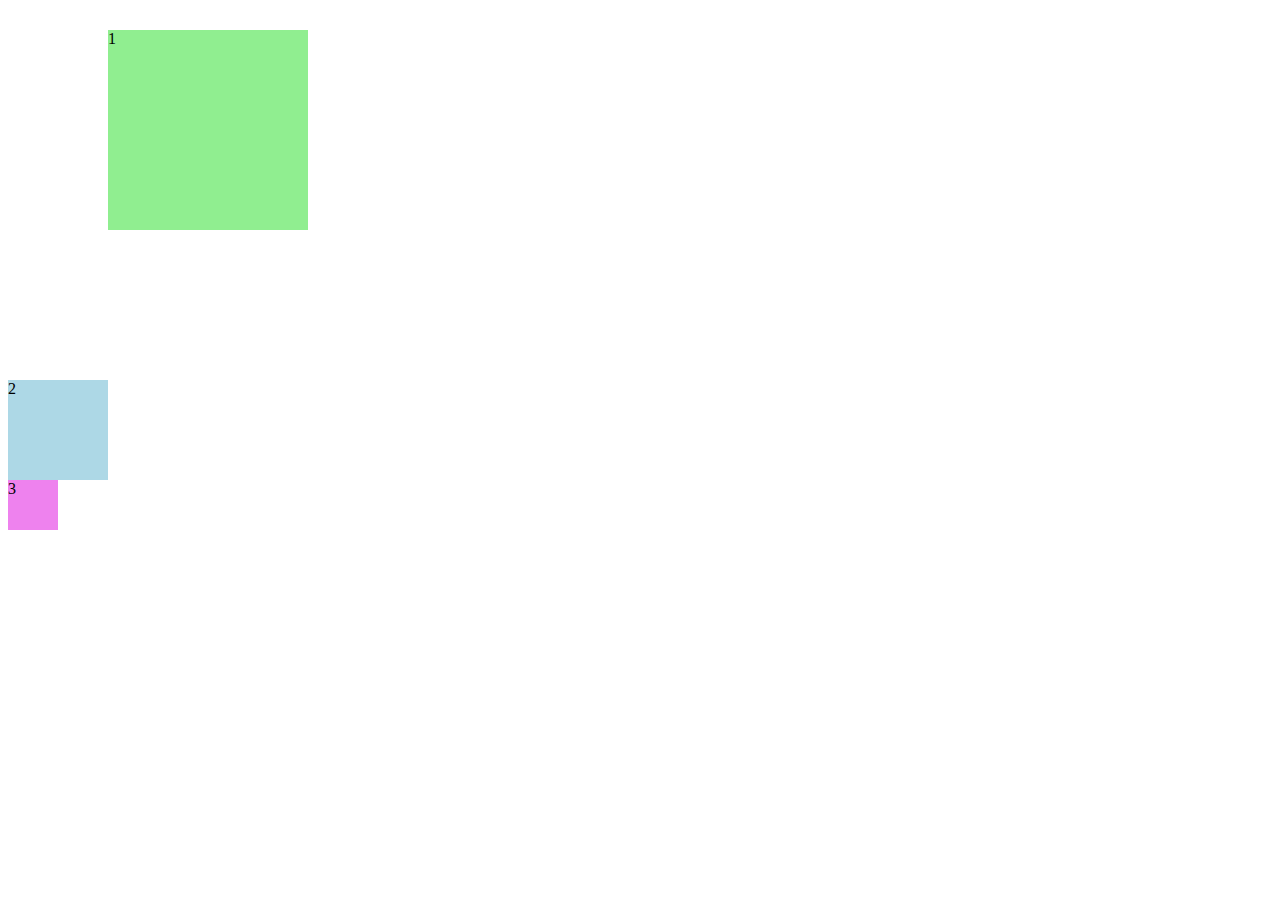
<file: dasarWeb/index.html>
<!DOCTYPE html>
<html>
    <head>
        <title>Latihan Margin</title>
        <link rel="stylesheet" type="text/css" href="style1.css">
    </head>
    <body>
        <div class="satu">1</div>
        <div class="dua">2</div>
        <div class="tiga">3</div>
    </body>
</html>
</file>
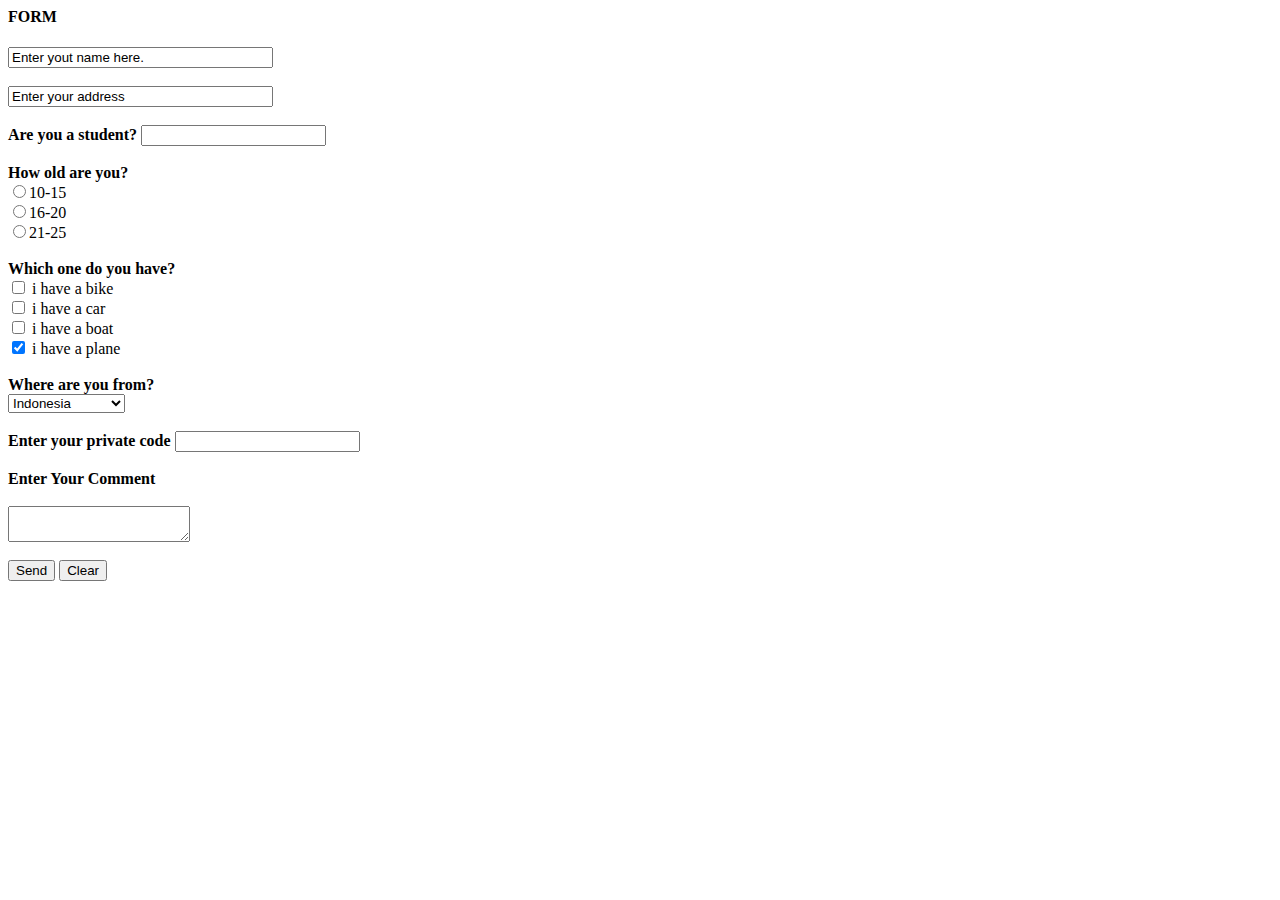
<file: dasarWeb/buatForm.html>
<html>
    <head>
        <title>Membuat Form</title>
    </head>

    <body>
        <form method="get" action="gambar.html">
            <h4>FORM</h4>
            <input type="text" name="var1" SIZE="30" VALUE="Enter yout name here.">
            <br><br>
            <input type="text" name="var1" size="30" value="Enter your address">
            <br><br>
            <B>Are you a student?</B>
            <input typr="checkbox" name="var3">
            <br><br>
            <B>How old are you?</B>
            <br>
                <input type="radio" name="var4" value="r1">10-15 <br>
                <input type="radio" name="var4" value="r1">16-20 <br>
                <input type="radio" name="var4" value="r1">21-25 <br><br>
            <b>
                Which one do you have?
            </b><br>
                <input type="checkbox" name="vehicle1" value="Bike">  i have a bike<br>
                <input type="checkbox" name="vehicle2" value="Car">  i have a car<br>
                <input type="checkbox" name="vehicle3" value="Boat">  i have a boat<br>
                <input type="checkbox" name="vehicle4" value="plane" checked> i have a plane<br><br>
            <b>
                Where are you from?
            </b>
            <br>
            <select name="var6" size="1">
                <option value="BG">Bulgaria
                <option value="UK">United Kingdom
                <option value="USA"> USA
                <option value="IDN" selected> Indonesia
            </select>
            <br><br>
            <b>
                Enter your private code
            </b>
            <input type="password" name="var1"><br><br>
            <b>
                Enter Your Comment
            </b>
            <br><br>
            <textarea>
                
            </textarea><br><br>

            <input type="submit" name="var5" value="Send">
            <input type="reset" name="var6" value="Clear">
        </form>
    </body>
</html>
</file>
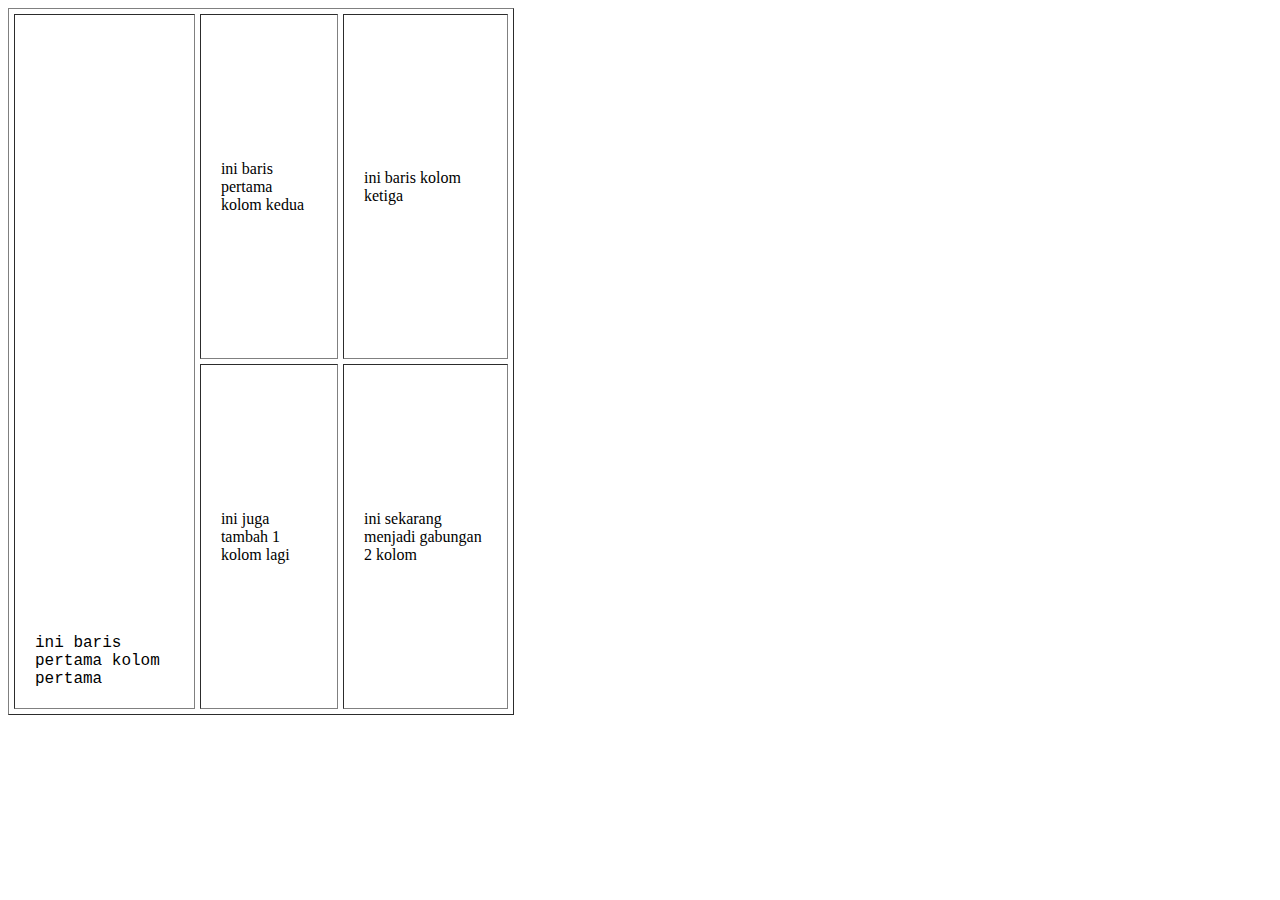
<file: dasarWeb/buatTabel.html>
<html>
    <head>
        <title>
            Membuat Tabel
        </title>
    </head>
    <body>
        <table border="1" height="80%" width="40%" cellpadding="20" cellspacing="5">
            <tr>
                <td rowspan="2" align="ridght" valign="bottom">
                    <font face=courier>ini baris pertama kolom pertama</font></td>
                <td>ini baris pertama kolom kedua</td>
                <td>ini baris kolom ketiga</td>
            </tr>
            <tr>
                <td>ini juga tambah 1 kolom lagi</td>
                <td colspan="2">ini sekarang menjadi gabungan 2 kolom</td>
            </tr>
        </table>
    </body>
</html>
</file>
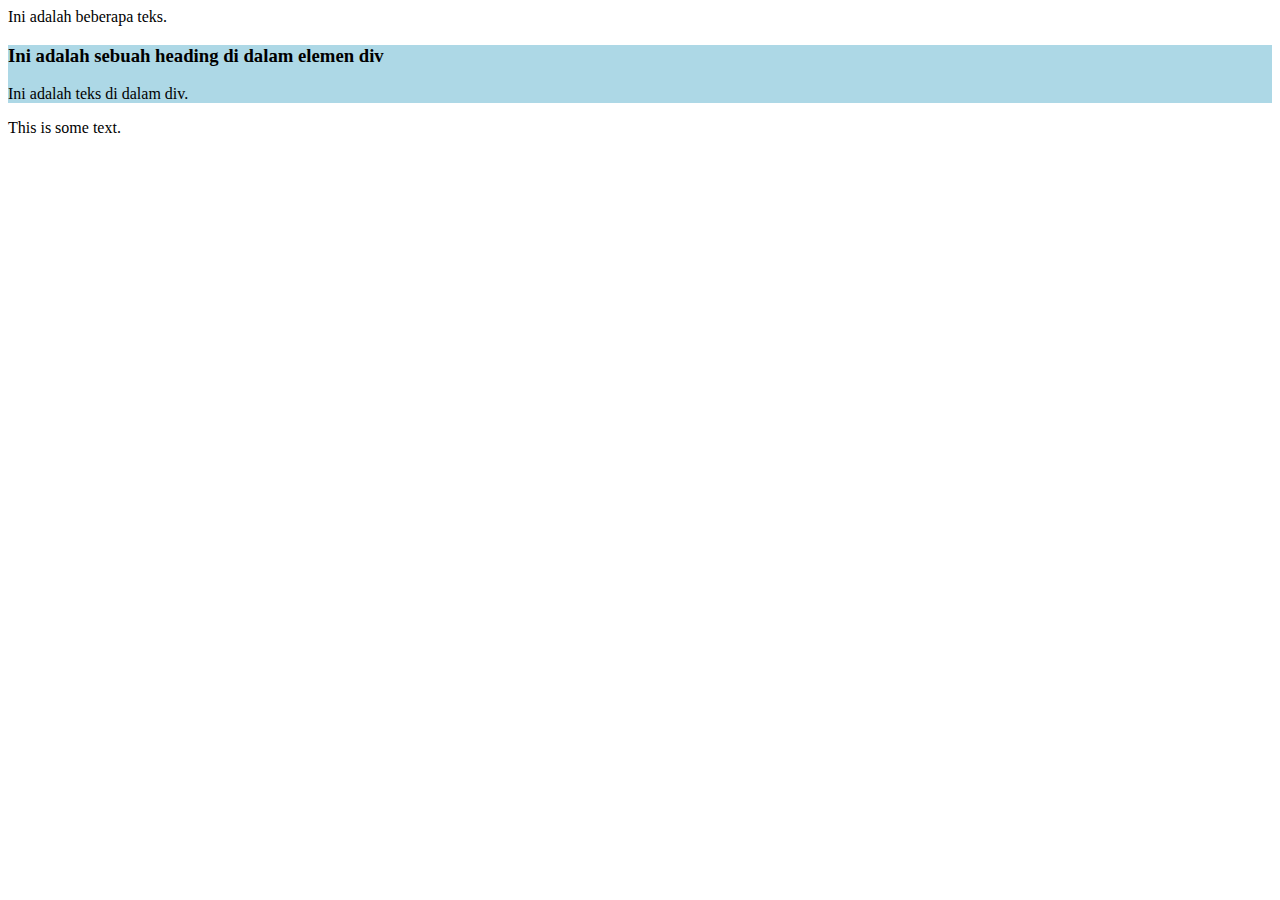
<file: dasarWeb/div.html>
<html>
    <body>
        <p>Ini adalah beberapa teks.</p>

        <div style="background-color:lightblue">
            <h3>Ini adalah sebuah heading di dalam elemen div</h3>
            <p>Ini adalah teks di dalam div.</p>
        </div>

        <p>This is some text.</p>
    </body>
</html>
</file>
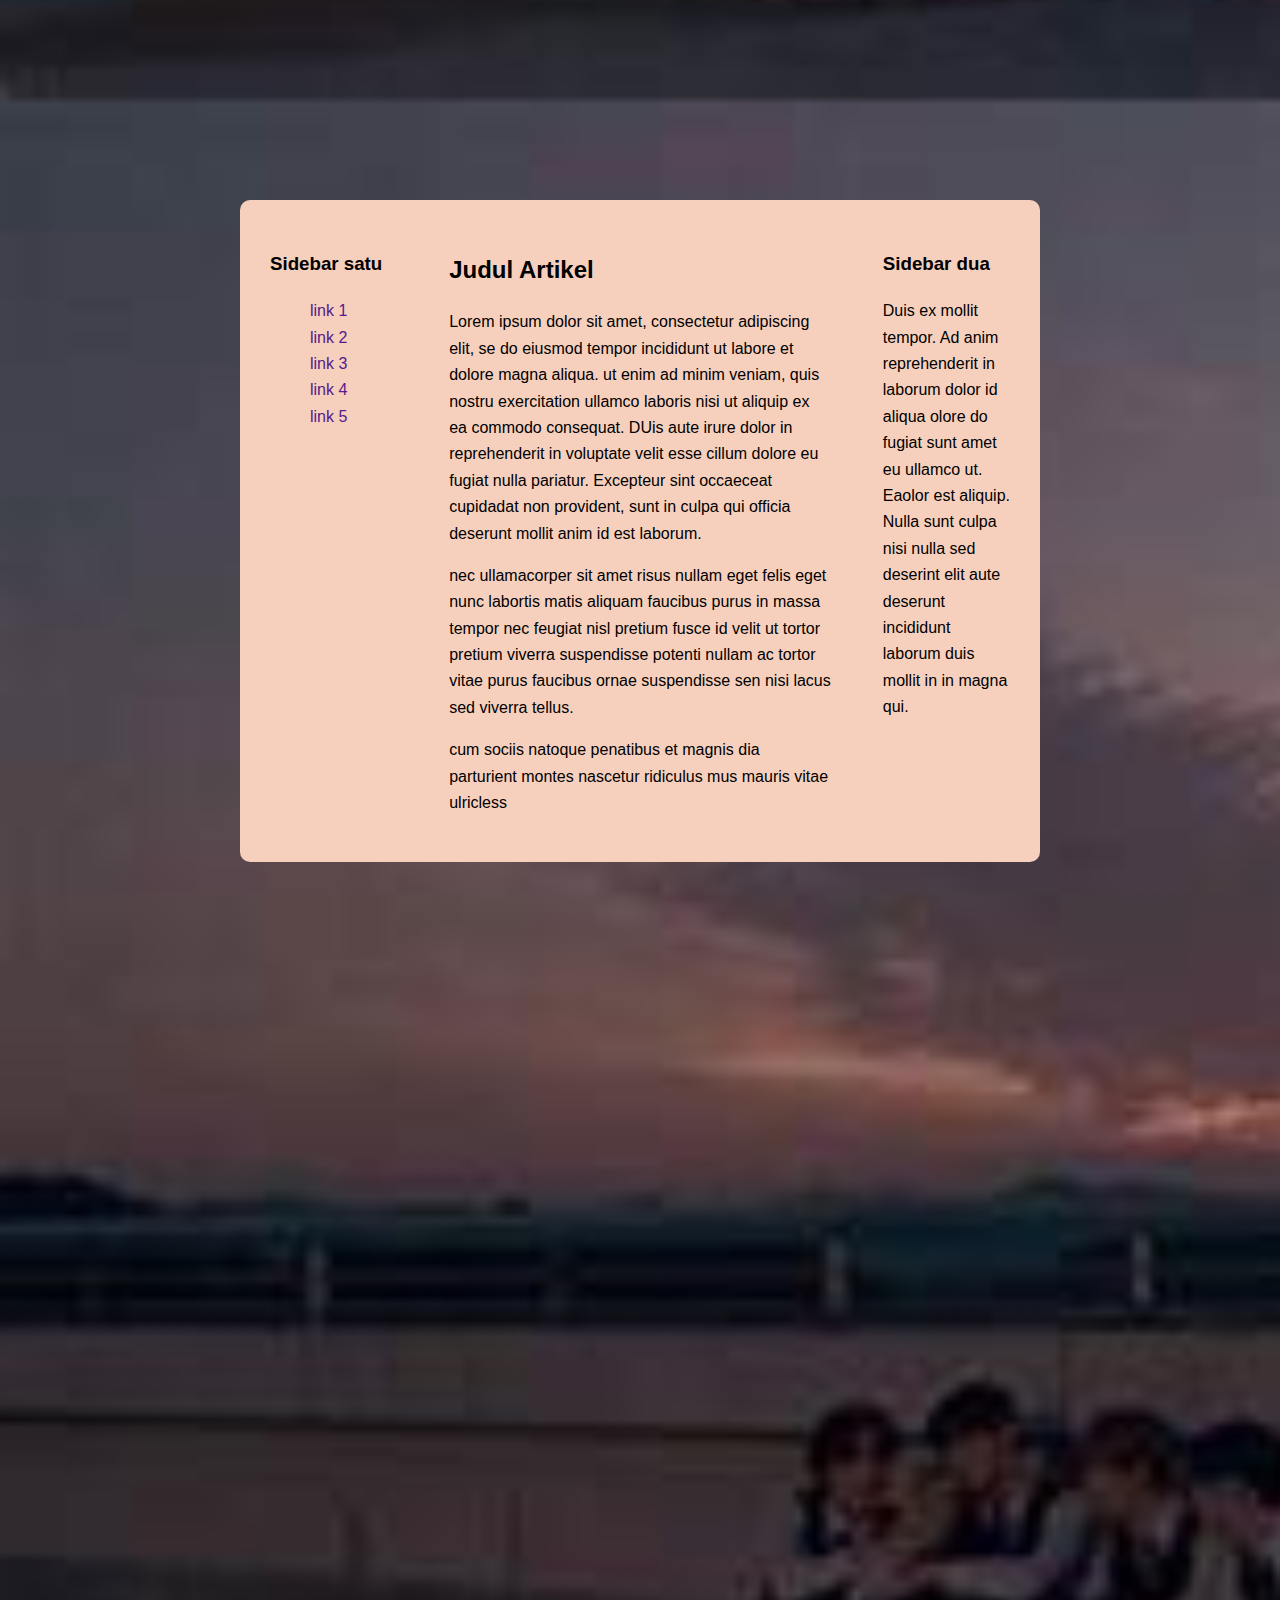
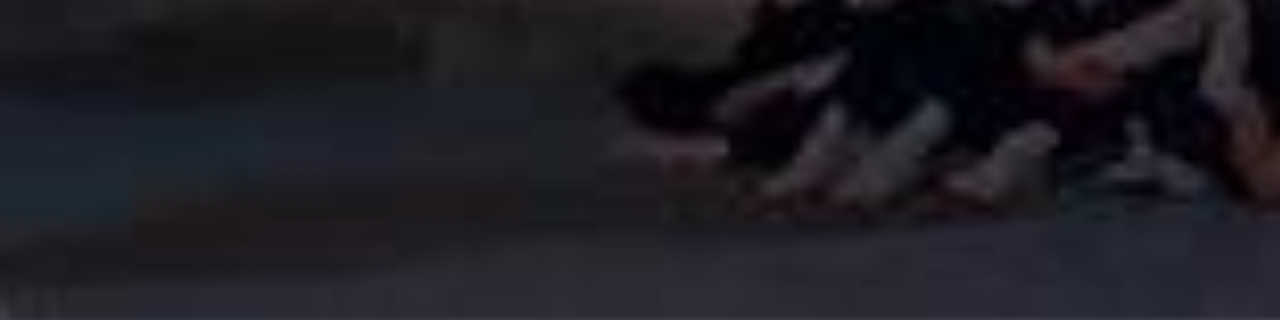
<file: dasarWeb/flexbox.html>
<!DOCTYPE html>
<html>
    <head>
        <title>Latihan Flexbox</title>
        <link rel="stylesheet" href="styleFlex.css">
    </head>
    <body class="background-image">
        <!--Latihan 1 - Kolom-->
        <div class="container-satu">
            <div class="kolom-utama">
                <h2>Judul Artikel</h2>
                <p>Lorem ipsum dolor sit amet, consectetur adipiscing elit, se do eiusmod tempor incididunt ut labore et dolore magna aliqua. 
                    ut enim ad minim veniam, quis nostru exercitation ullamco laboris nisi ut aliquip ex ea commodo consequat. 
                    DUis aute irure dolor in reprehenderit in voluptate velit esse cillum dolore eu fugiat nulla pariatur. 
                    Excepteur sint occaeceat cupidadat non provident, sunt in culpa qui officia deserunt mollit anim id est laborum.
                </p>
                <p>nec ullamacorper sit amet risus nullam eget felis eget nunc labortis matis aliquam faucibus purus in massa tempor nec
                    feugiat nisl pretium fusce id velit ut tortor pretium viverra suspendisse potenti nullam ac tortor vitae purus faucibus ornae
                    suspendisse sen nisi lacus sed viverra tellus.
                </p>
                <p>cum sociis natoque penatibus et magnis dia parturient montes nascetur ridiculus mus mauris vitae ulricless</p>
            </div>
            
            <div class="sidebar-satu">
                <h3>Sidebar satu</h3>
                <ul>
                    <li><a href="">link 1</a></li>
                    <li><a href="">link 2</a></li>
                    <li><a href="">link 3</a></li>
                    <li><a href="">link 4</a></li>
                    <li><a href="">link 5</a></li>
                </ul>
            </div>

            <div class="sidebar-dua">
                <h3>Sidebar dua</h3>
                <p>
                    Duis ex mollit tempor. Ad anim reprehenderit in laborum dolor id aliqua olore do fugiat sunt amet eu ullamco ut. 
                    Eaolor est aliquip. 
                    Nulla sunt culpa nisi nulla sed deserint elit aute deserunt incididunt laborum duis mollit in in magna qui.
                </p>
            </div>
        </div>
    </body>
</html>
</file>
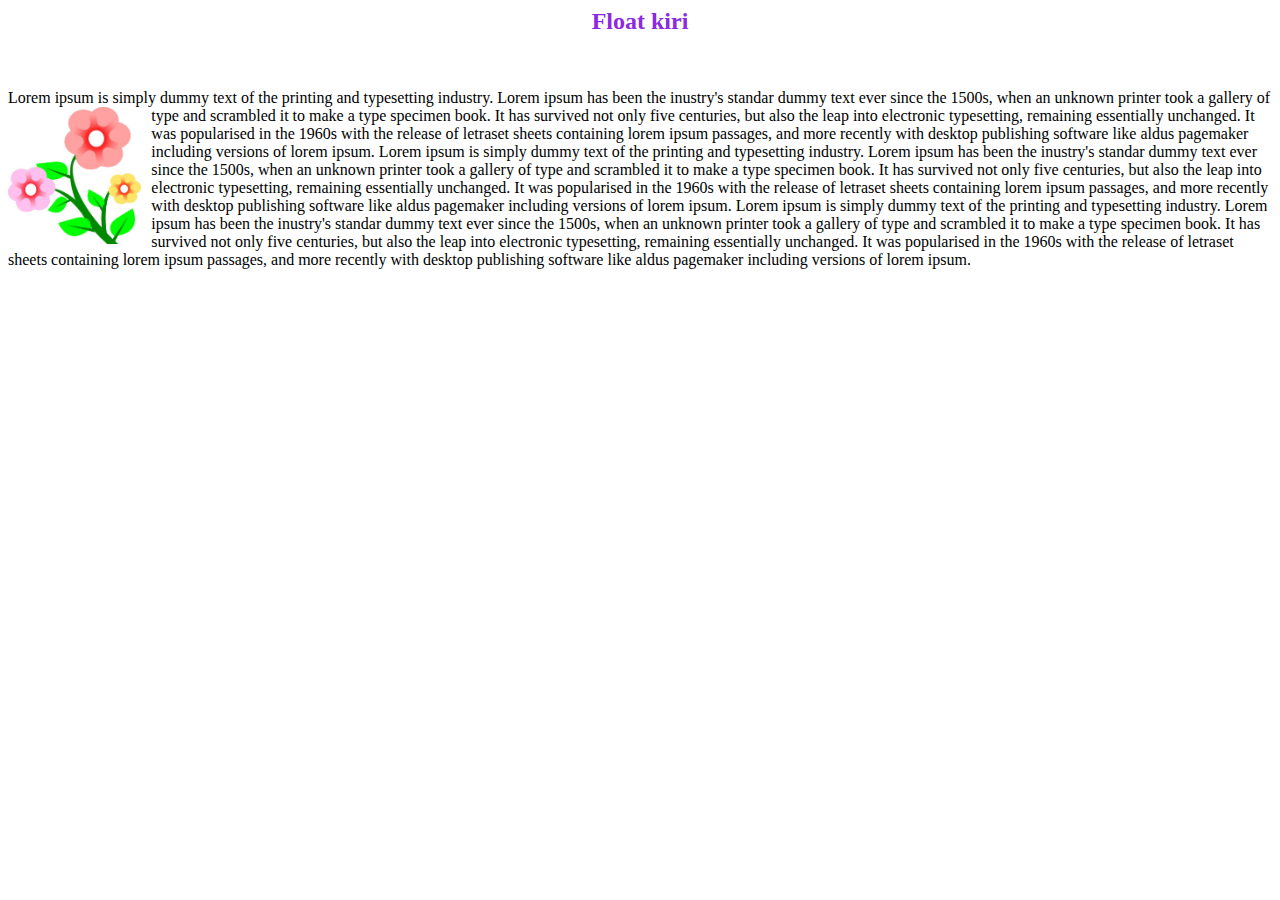
<file: dasarWeb/floatCSS.html>
<html>
    <head>
        <title>Menggunakan Float</title>
        <link rel="stylesheet" type="text/css" href="styleFloat.css">
    </head>
    <body>
        <h2>Float kiri</h2><br>
        <div class="float1">
            <p>
                Lorem ipsum is simply dummy text of the printing and typesetting industry.
                Lorem ipsum has been the inustry's standar dummy text ever since the 1500s,
                when an unknown printer took a gallery of type and scrambled it to make a type specimen book.
                <img class="gambar" src="img/bunga1.jpg">
                It has survived not only five centuries, but also the leap into electronic typesetting,
                remaining essentially unchanged. It was popularised in the 1960s with the release of letraset
                sheets containing lorem ipsum passages, and more recently with desktop publishing software
                like aldus pagemaker including versions of lorem ipsum.
                Lorem ipsum is simply dummy text of the printing and typesetting industry.
                Lorem ipsum has been the inustry's standar dummy text ever since the 1500s,
                when an unknown printer took a gallery of type and scrambled it to make a type specimen book.
                It has survived not only five centuries, but also the leap into electronic typesetting,
                remaining essentially unchanged. It was popularised in the 1960s with the release of letraset
                sheets containing lorem ipsum passages, and more recently with desktop publishing software
                like aldus pagemaker including versions of lorem ipsum.
                Lorem ipsum is simply dummy text of the printing and typesetting industry.
                Lorem ipsum has been the inustry's standar dummy text ever since the 1500s,
                when an unknown printer took a gallery of type and scrambled it to make a type specimen book.
                It has survived not only five centuries, but also the leap into electronic typesetting,
                remaining essentially unchanged. It was popularised in the 1960s with the release of letraset
                sheets containing lorem ipsum passages, and more recently with desktop publishing software
                like aldus pagemaker including versions of lorem ipsum.
            </p>
        </div>
    </body>
</html>
</file>
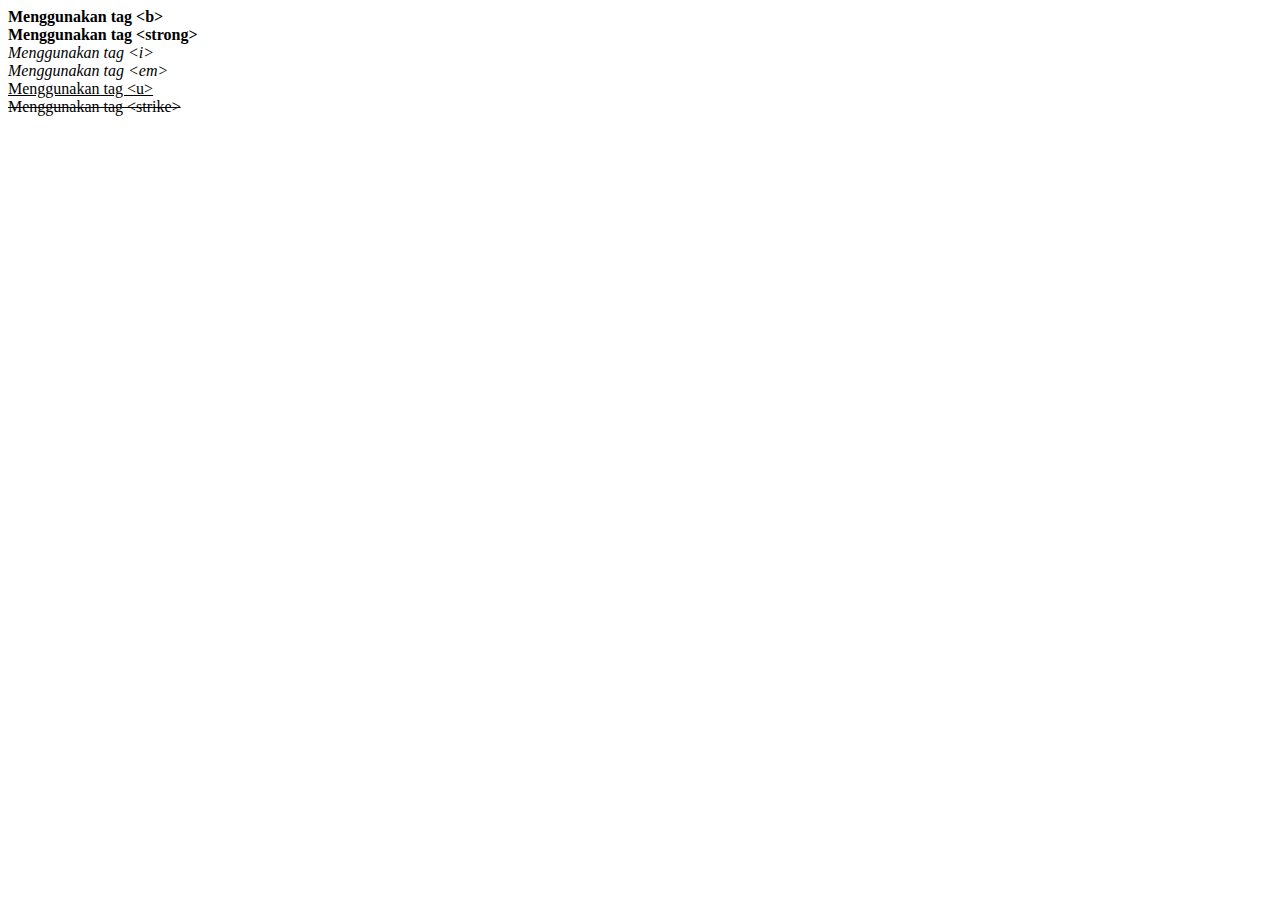
<file: dasarWeb/font.html>
<html>
    <head>
        <title>Pengaturan Font</title>
    </head>
    <body>
        <b>Menggunakan tag &lt;b&gt;</b><br>
        <strong>Menggunakan tag &lt;strong&gt;</strong><br>
        <i>Menggunakan tag &lt;i&gt;</i><br>
        <em>Menggunakan tag &lt;em&gt;</em><br>
        <u>Menggunakan tag &lt;u&gt;</u><br>
        <strike>Menggunakan tag &lt;strike&gt;</strike><br>
    </body>
</html>
</file>
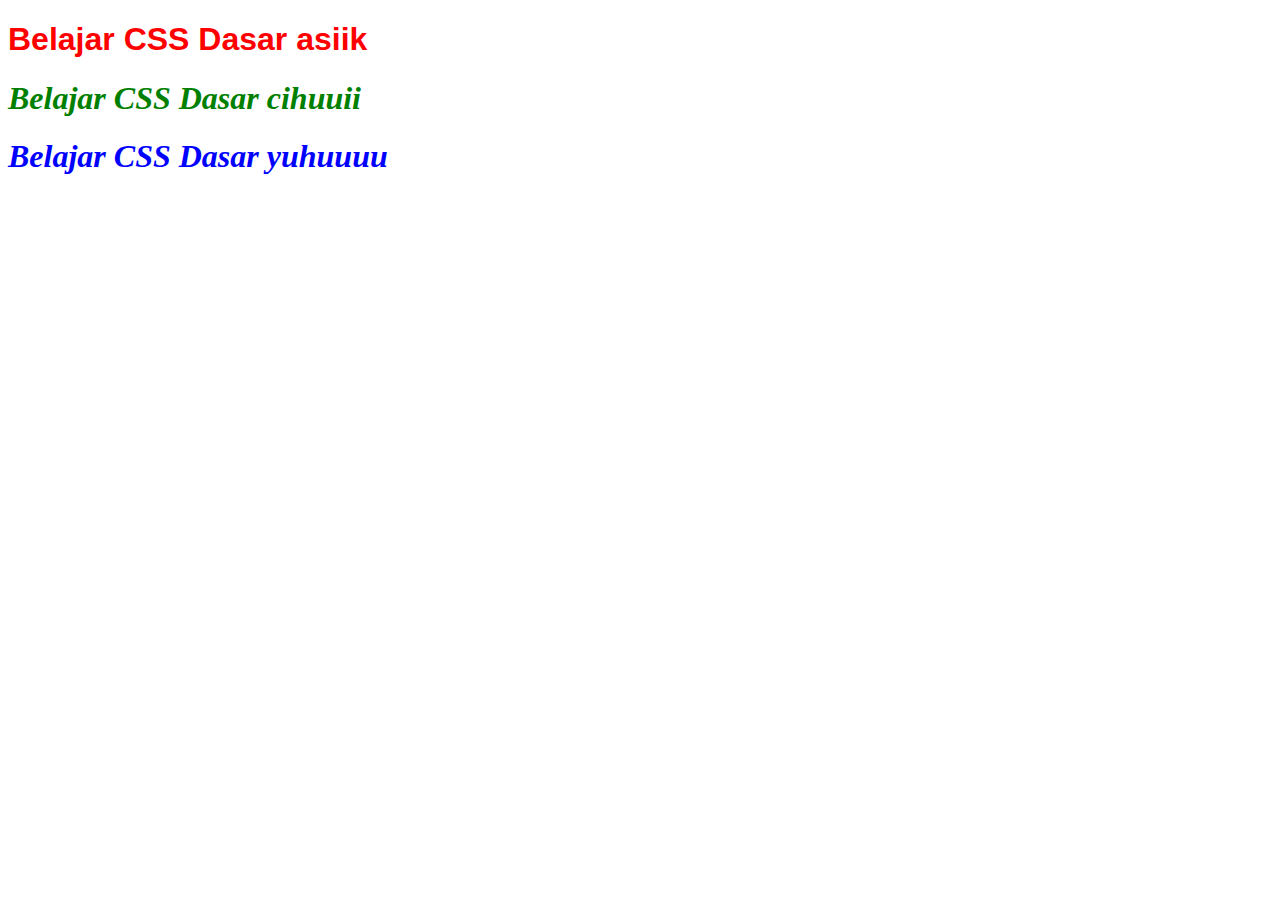
<file: dasarWeb/fontCSS.html>
<!DOCTYPE html>
<html>

    <head>
        <title>Font CSS</title>
        <link rel="stylesheet" type="text/css" href="styleFont.css">
    </head>

    <body>
        <h1 class="tulisan_satu">Belajar CSS Dasar asiik</h1>
        <h1 class="tulisan_dua">Belajar CSS Dasar cihuuii</h1>
        <h1 class="tulisan_tiga">Belajar CSS Dasar yuhuuuu</h1>
    </body>
</html>
</file>
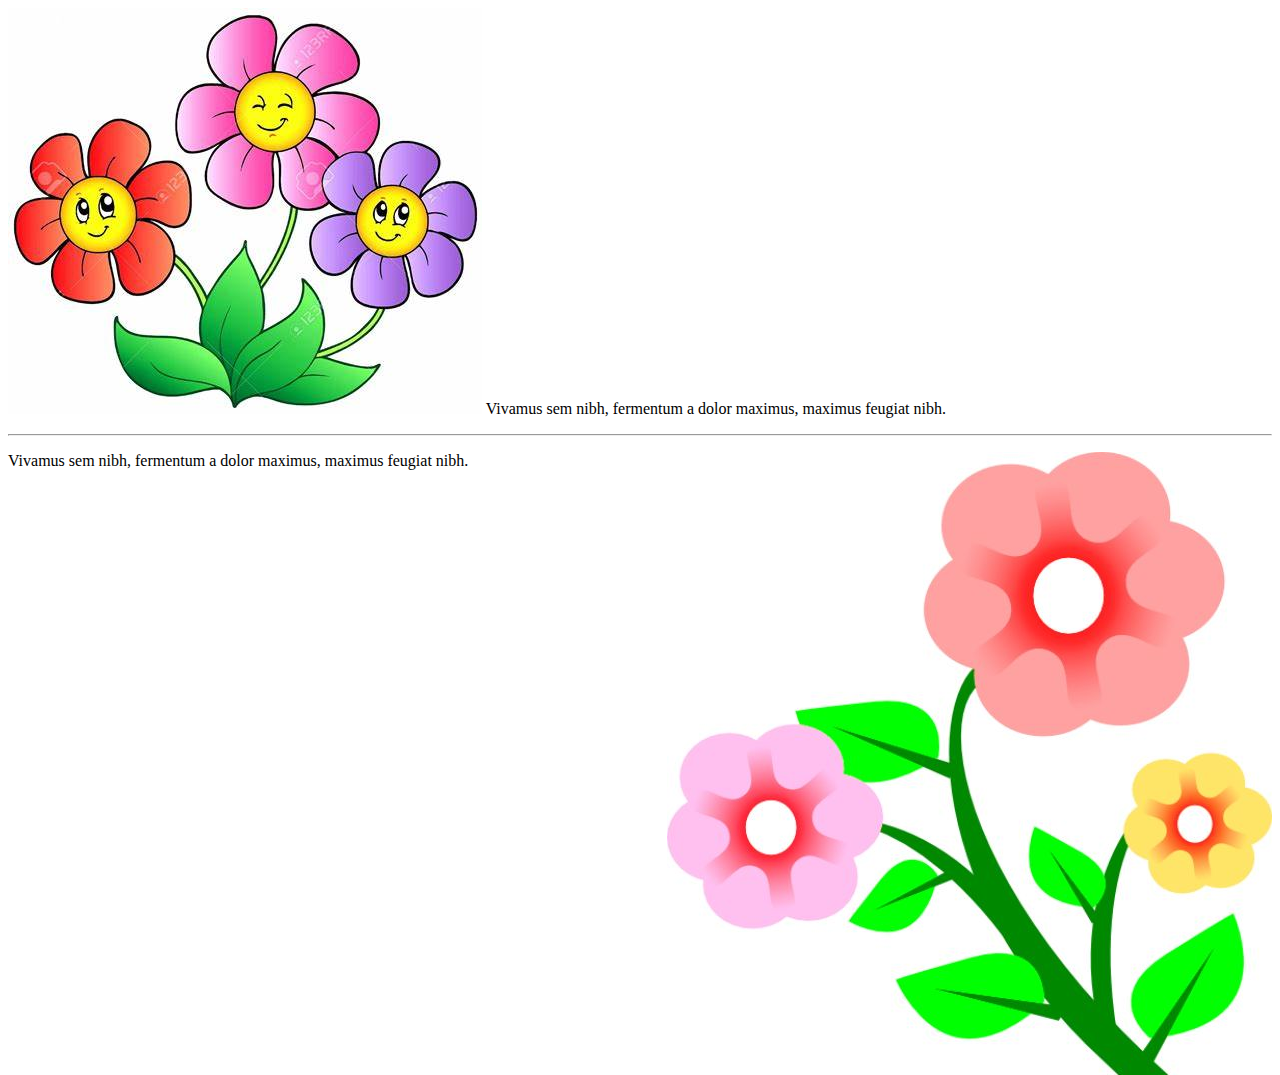
<file: dasarWeb/gambar.html>
<html>
    <head>
        <title>
            Bekerja dengan gambar
        </title>
    </head>
    <body>
        <p>
            <img src="bunga2.jpg">
            Vivamus sem nibh, fermentum a dolor maximus, maximus feugiat nibh.
            <br>
            <hr>
        </p>
        <p>
            <img src="../dasarWeb/img/bunga1.jpg" align="right">
            Vivamus sem nibh, fermentum a dolor maximus, maximus feugiat nibh.
        </p>
    </body>
</html>
</file>
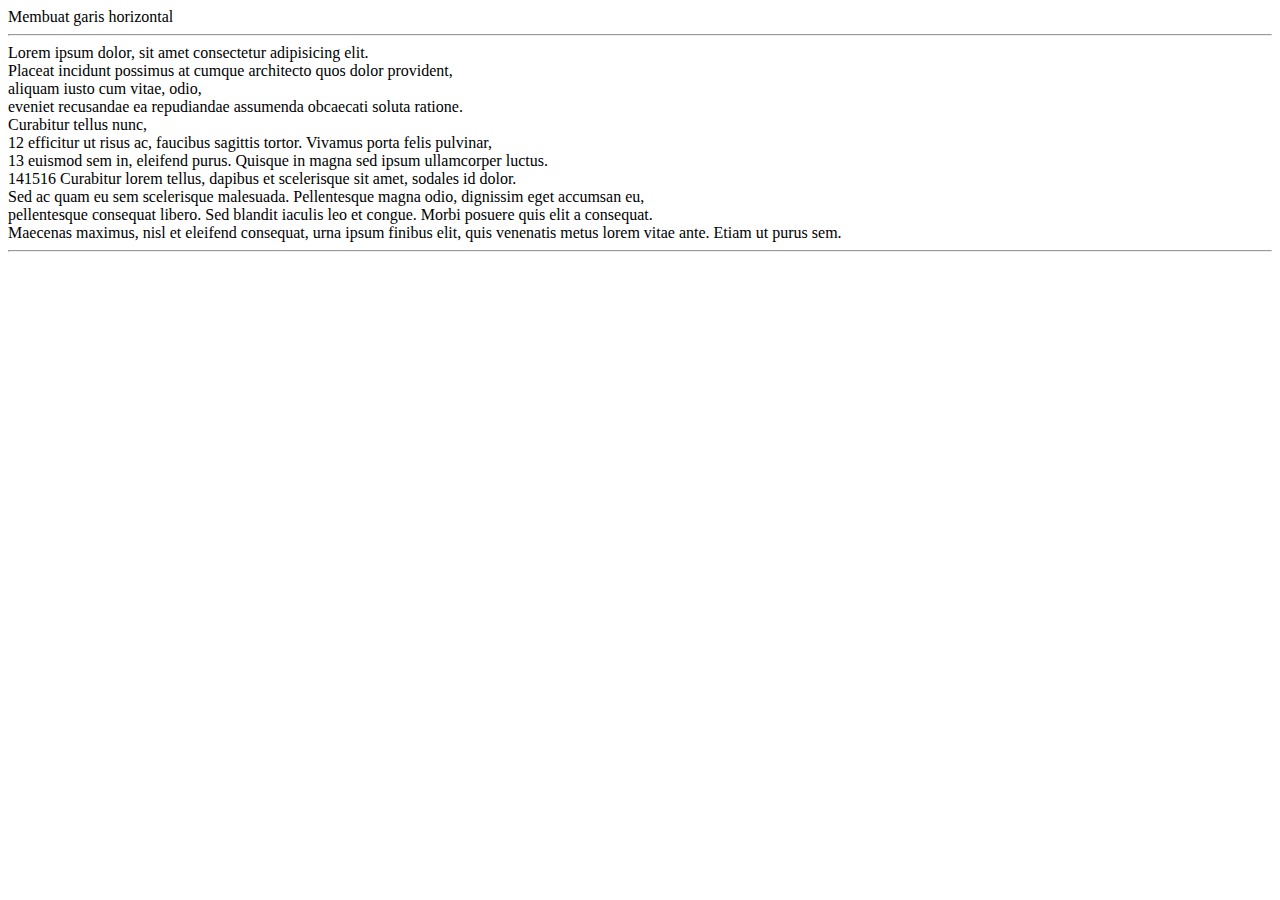
<file: dasarWeb/garishorizontal.html>
<html>
    <head>
        <title>Membuat Garis Horizontal</title>
    </head>
    <body>
        Membuat garis horizontal <hr>
        Lorem ipsum dolor, sit amet consectetur adipisicing elit. <br>
        Placeat incidunt possimus at cumque architecto quos dolor provident, <br>
        aliquam iusto cum vitae, odio,<br>
        eveniet recusandae ea repudiandae assumenda obcaecati soluta ratione.<br>
        Curabitur tellus nunc,<br>
        12 efficitur ut risus ac, faucibus sagittis tortor. Vivamus porta felis pulvinar,<br>
        13 euismod sem in, eleifend purus. Quisque in magna sed ipsum ullamcorper luctus.<br>
        141516 Curabitur lorem tellus, dapibus et scelerisque sit amet, sodales id dolor.<br>
        Sed ac quam eu sem scelerisque malesuada. Pellentesque magna odio, dignissim eget accumsan eu,<br>
        pellentesque consequat libero. Sed blandit iaculis leo et congue. Morbi posuere quis elit a consequat. <br>Maecenas maximus, nisl et eleifend consequat,
        urna ipsum finibus elit, quis venenatis metus lorem vitae ante. Etiam ut purus sem.
        <hr>
    </body>
</html>
</file>
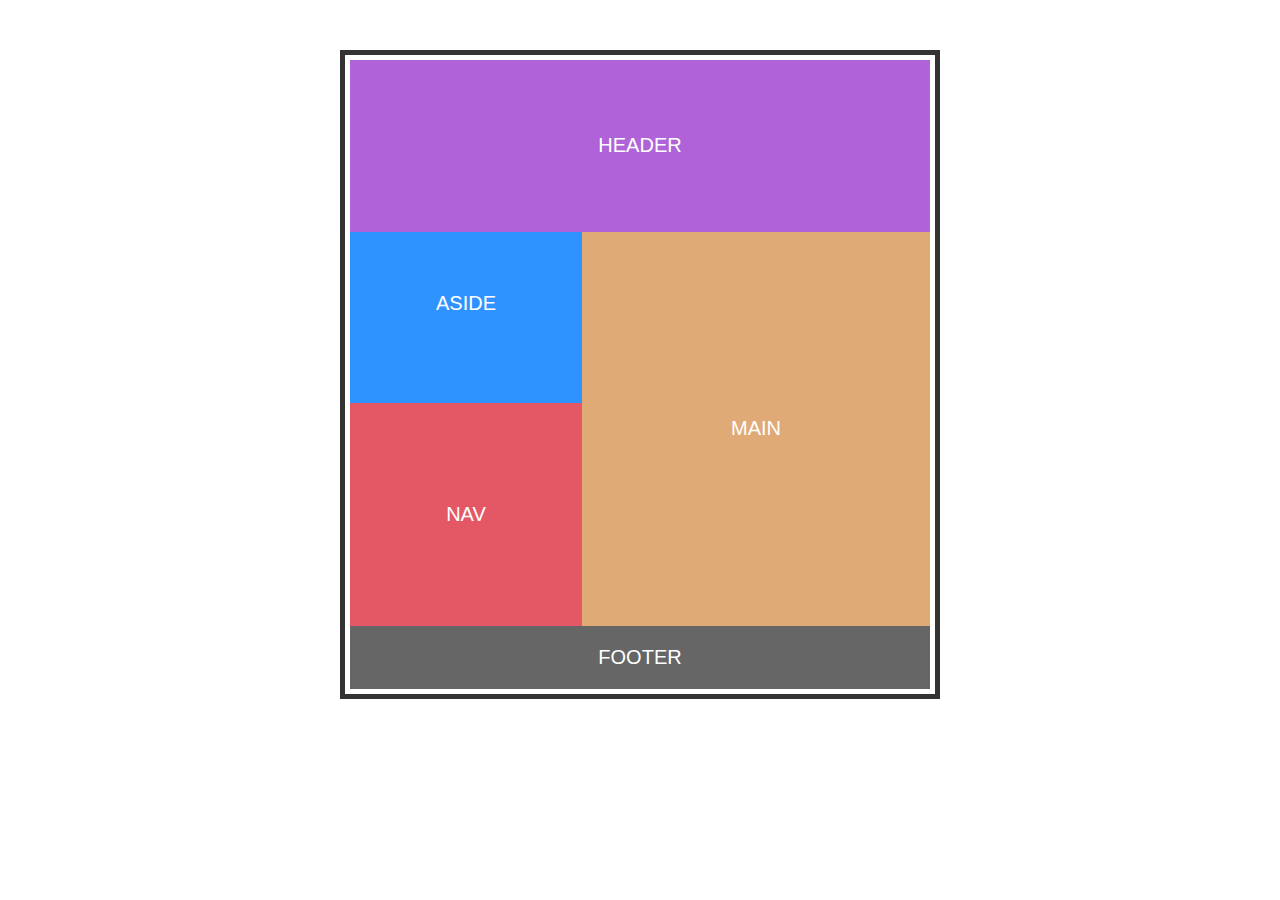
<file: dasarWeb/grid.html>
<!DOCTYPE html>
<head>
    <head>
        <title>Grid</title>
    <style>
        body,html{
            margin: 0;
            padding: 0;
            font-size: 20px;
            font-family: arial;
            color: white;
            text-transform: uppercase;
            text-align: center;
        }
        .container{
            width: 600px;
            margin: 50px auto;
            border: 5px solid #333;
            box-sizing: border-box;
            padding: 5px;
            display: grid;
            grid-template-areas: "header header"
            "aside main"
            "nav main"
            "footer footer";
            grid-template-columns: 1fr 1.5fr;
            grid-template-rows: 1fr 1fr 1.3fr;
        }
        header{
            grid-area: header;
            background-color: #b063d8;
            display: flex;
            justify-content: center;
            align-items: center;
        }
        aside{
            grid-area: aside;
            background-color: #2f93ff;
            padding: 60px 0;
        }
        nav{
            grid-area: nav;
            background-color: #e45765;
            padding: 100px 0;
        }
        main{
            grid-area: main;
            background-color: #e0aa77;
            box-sizing: border-box;
            flex: 1.5;
            display: flex;
            justify-content: center;
            align-items: center;
        }
        footer{
            grid-area: footer;
            background-color: #666;
            padding: 20px 0;
        }
        </style>
    </head>

    <body>
        <div class="container">
            <header>Header</header>
            <aside>Aside</aside>
            <nav>Nav</nav>
            <main>Main</main>
            <footer>Footer</footer>
        </div>
    </body>
</html>
</file>
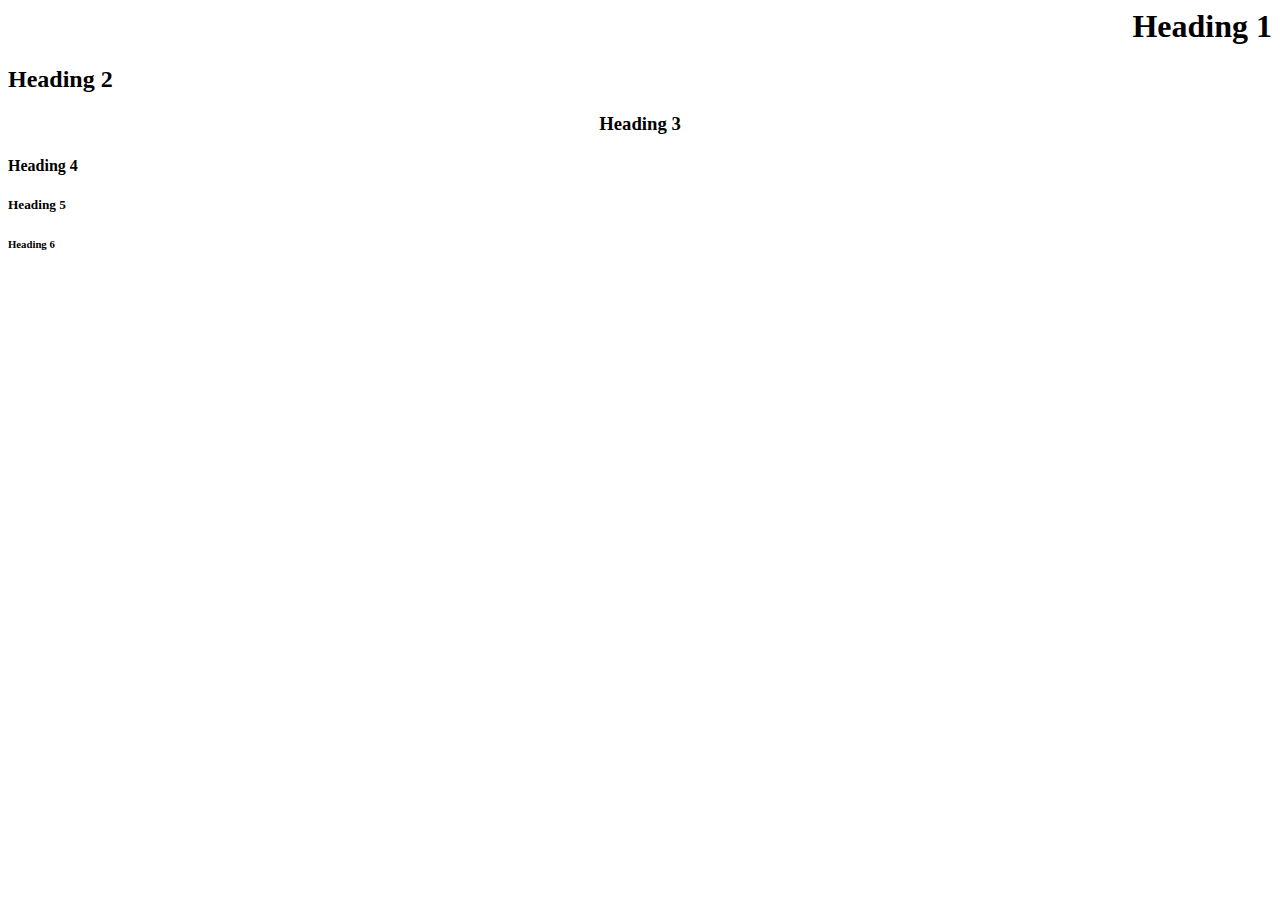
<file: dasarWeb/headingAlign.html>
<html>
    <body>
        <h1 align="right">Heading 1</h1>
        <h2 align="left">Heading 2</h2>
        <h3 align="center">Heading 3</h3>
        <h4>Heading 4</h4>
        <h5>Heading 5</h5>
        <h6>Heading 6</h6>
    </body>
</html>
</file>
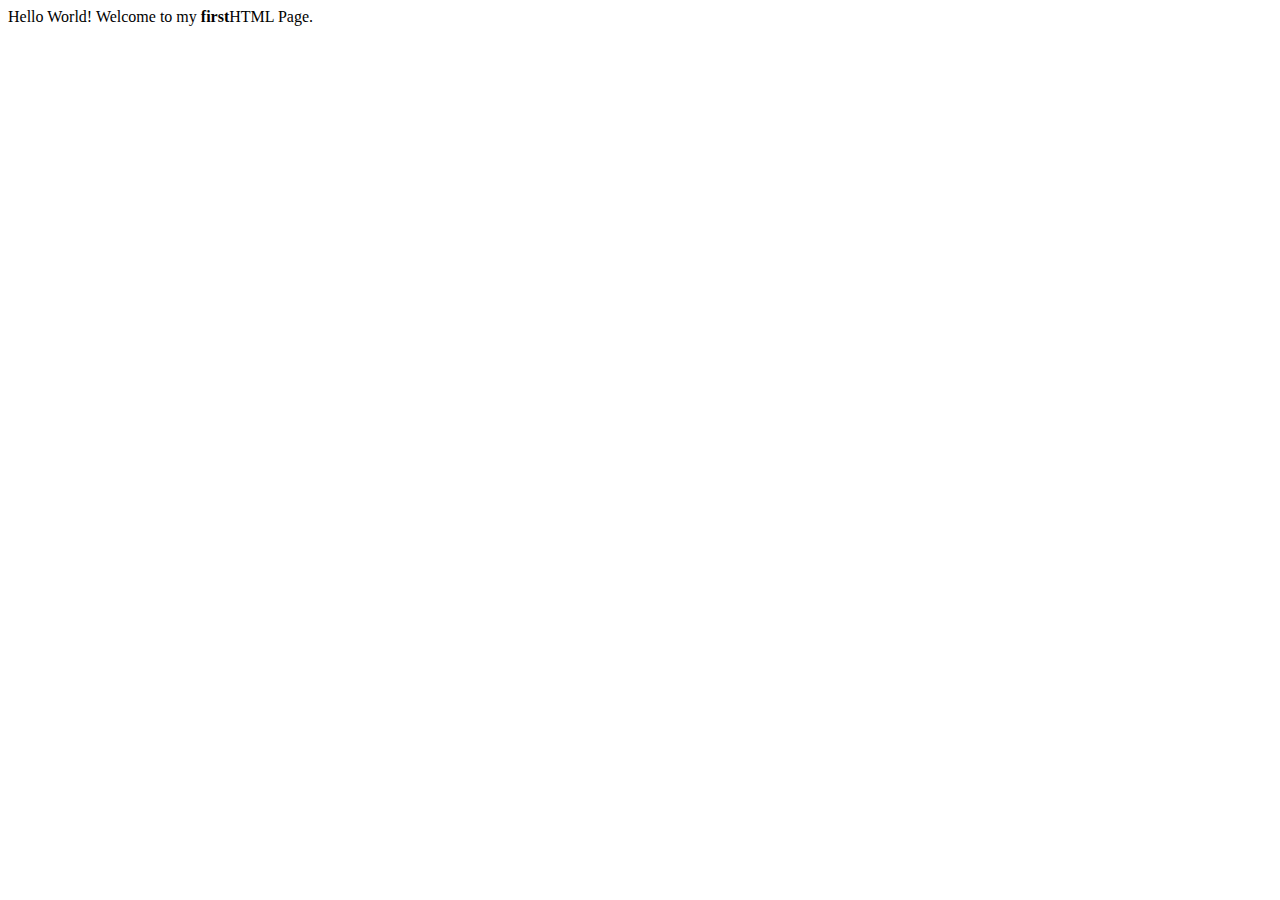
<file: dasarWeb/hello.html>
<html>
    <head>
        <title>
            My First HTML Document
        </title>
    </head>
    <body>
        <p>
            Hello World! Welcome to my <b>first</b>HTML Page.
        </p>
    </body>
</html>
</file>
<file: dasarWeb/style1.css>
.satu{
    width: 200px;
    height: 200px;
    background-color: lightgreen;
    margin-left: 100px;
    margin-top: 30px;
    margin-bottom: 150px;
    margin-right: 50px;
}
.dua{
    width: 100px;
    height: 100px;
    background-color: lightblue;
}
.tiga{
    width: 50px;
    height: 50px;
    background-color: violet;
}
</file>
<file: dasarWeb/styleFlex.css>
html,body{
    margin-top: 100px;
    padding: 0;
}
body{
    font-family: Arial, Helvetica, sans-serif;
    background-color:#ddd;
    line-height: 1.65;
    padding-bottom: 1000px;
}

.container-satu{
    display: flex;
    width: 800px;
    margin: 50px auto;
    background-color:rgb(247, 208, 189);
    padding: 20px;
    box-sizing: border-box;
    order: 2;
    gap: 2rem;
    border-radius: 10px;
}

.container-satu :where(.sidebar-dua,.kolom-utama,.sidebar-satu){
    border-radius: 20px;
    padding: 10px;
}

.sidebar-satu{
    width: 20%;
    order: 1;
}

.sidebar-satu ul li{
    list-style-type: none;
}

.sidebar-satu ul li a{
    text-decoration: none;
}

.kolom-utama{
    width: 60%;
    order:2;
}

.sidebar-dua{
    width: 20%;
    order: 3;
}

.background-image {
    background-image: url('bg.jpg');
    background-size: cover;
}

.gradient-background {
    background: linear-gradient(to right, #ff9a9e, #fecfef);
}
</file>
<file: dasarWeb/styleFloat.css>
h2{
    text-align: center;
    color: blueviolet;
}

.gambar{
    width: 100pt;
    float: left;
    margin-right: 10px;
}
</file>
<file: dasarWeb/styleFont.css>
.tulisan_satu{
    color:red;
    font-family:sans-serif;
    font-style:normal;
}
.tulisan_dua{
    color:green;
    font-size:24pt;
    font-style:italic;
}
.tulisan_tiga{
    color:blue;
    font-weight:bold;
    font-style:oblique;
}
</file>
